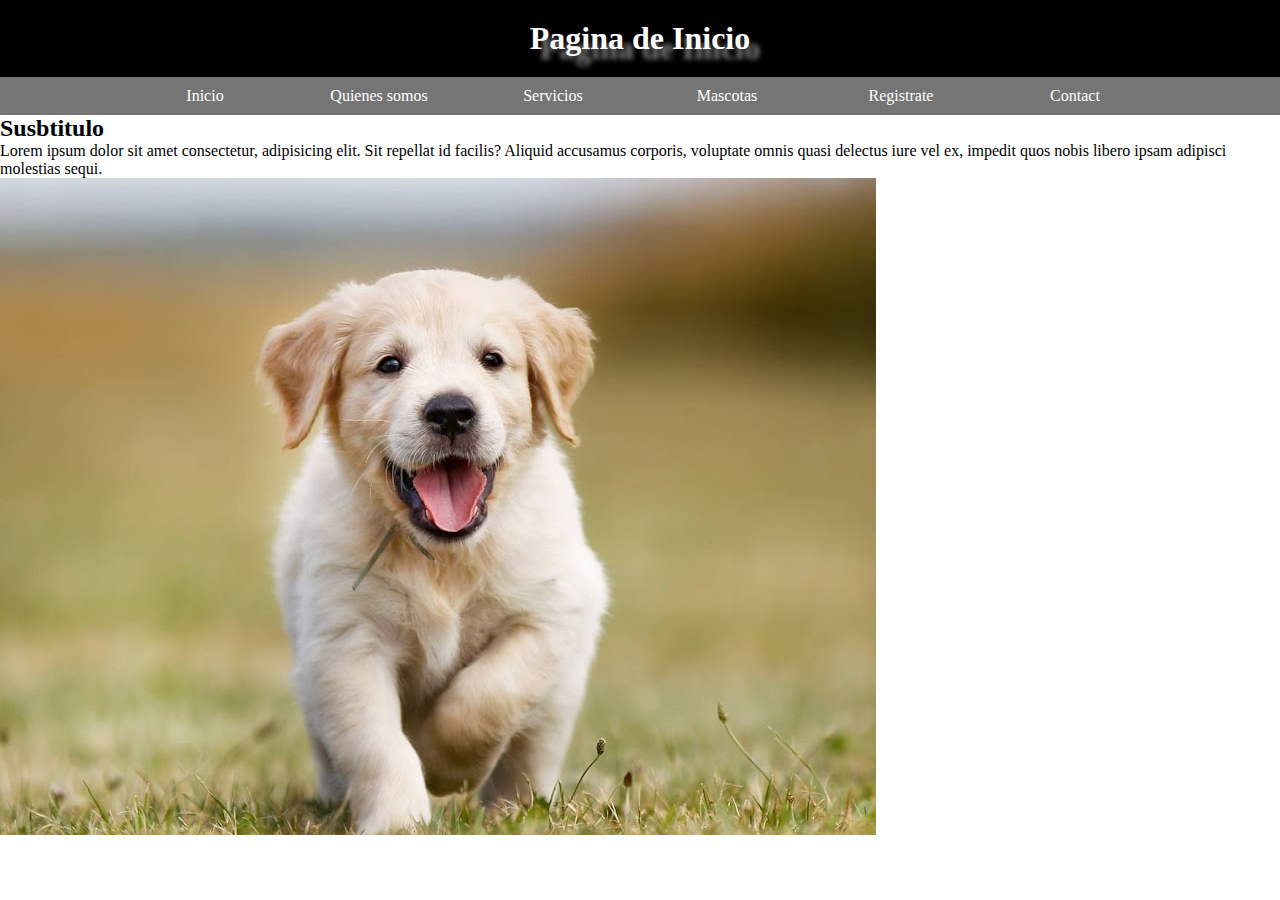
<file: Semana_14/index.html>
<!DOCTYPE html>
<html lang="en">

<head>
    <meta charset="UTF-8">
    <meta name="viewport" content="width=device-width, initial-scale=1.0">
    <title>Plantilla</title>
    <link rel="stylesheet" href="proyecto.css">
</head>

<body>
    <header>
        <h1>Pagina de Inicio</h1>
    </header>
    <nav>
        <ul>
            <li><a href="">Inicio</a></li>
            <li><a href="">Quienes somos</a></li>
            <li><a href="">Servicios</a></li>
            <li><a href="">Mascotas</a></li>
            <li><a href="">Registrate</a></li>
            <li><a href="">Contact</a></li>
        </ul>
    </nav>
    <main class="contenido">
        <section class="secciones">
            <article class="articulo">
                <div>
                    <h2>Susbtitulo</h2>
                    <p>
                        Lorem ipsum dolor sit amet consectetur, adipisicing elit. Sit repellat id facilis? Aliquid
                        accusamus corporis, voluptate omnis quasi delectus iure vel ex, impedit quos nobis libero ipsam
                        adipisci molestias sequi.
                    </p>
                </div>
                <div>
                    <img src="imagenes/perro.jpg" alt="perro">
                </div>
            </article>
            <!---->
        </section>
        <aside class="menu-secundario">

        </aside>
    </main>
</body>

</html>
</file>
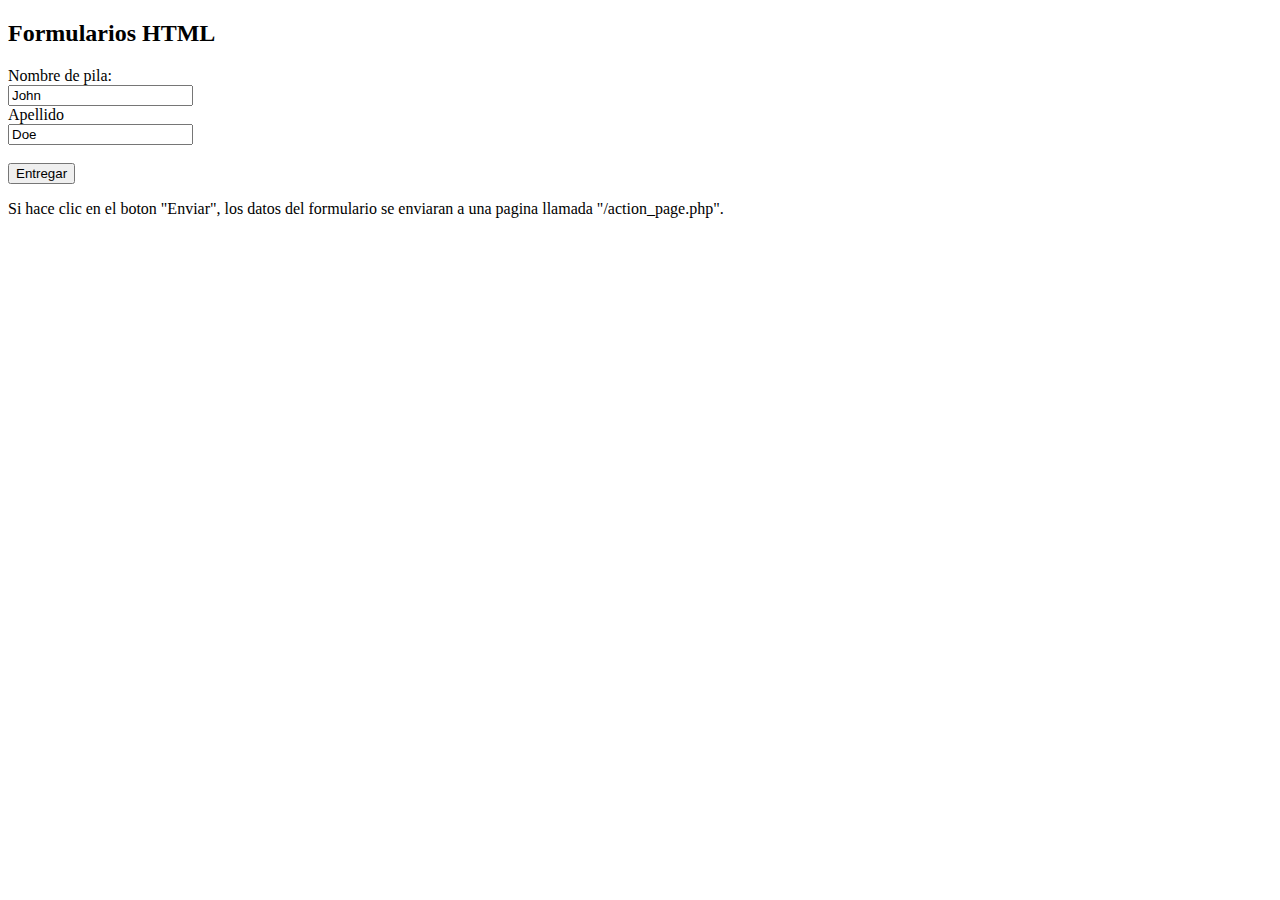
<file: Semana_14/ejemplo01.html>
<!DOCTYPE html>
<html lang="en">

<head>
    <meta charset="UTF-8">
    <meta name="viewport" content="width=device-width, initial-scale=1.0">
    <title>Formulario HTML</title>
</head>

<body>
    <h2>Formularios HTML</h2>
    <form action="/action_page.php">
        <label for="fname">Nombre de pila:</label><br>
        <input type="text" id="fname" name="fname" value="John"><br>
        <label for="lname">Apellido</label><br>
        <input type="text" id="lname" name="lname" value="Doe"><br><br>
        <input type="submit" value="Entregar">
    </form>
    <p>
        Si hace clic en el boton "Enviar", los datos del formulario se enviaran a una pagina llamada "/action_page.php".
    </p>
</body>

</html>
</file>
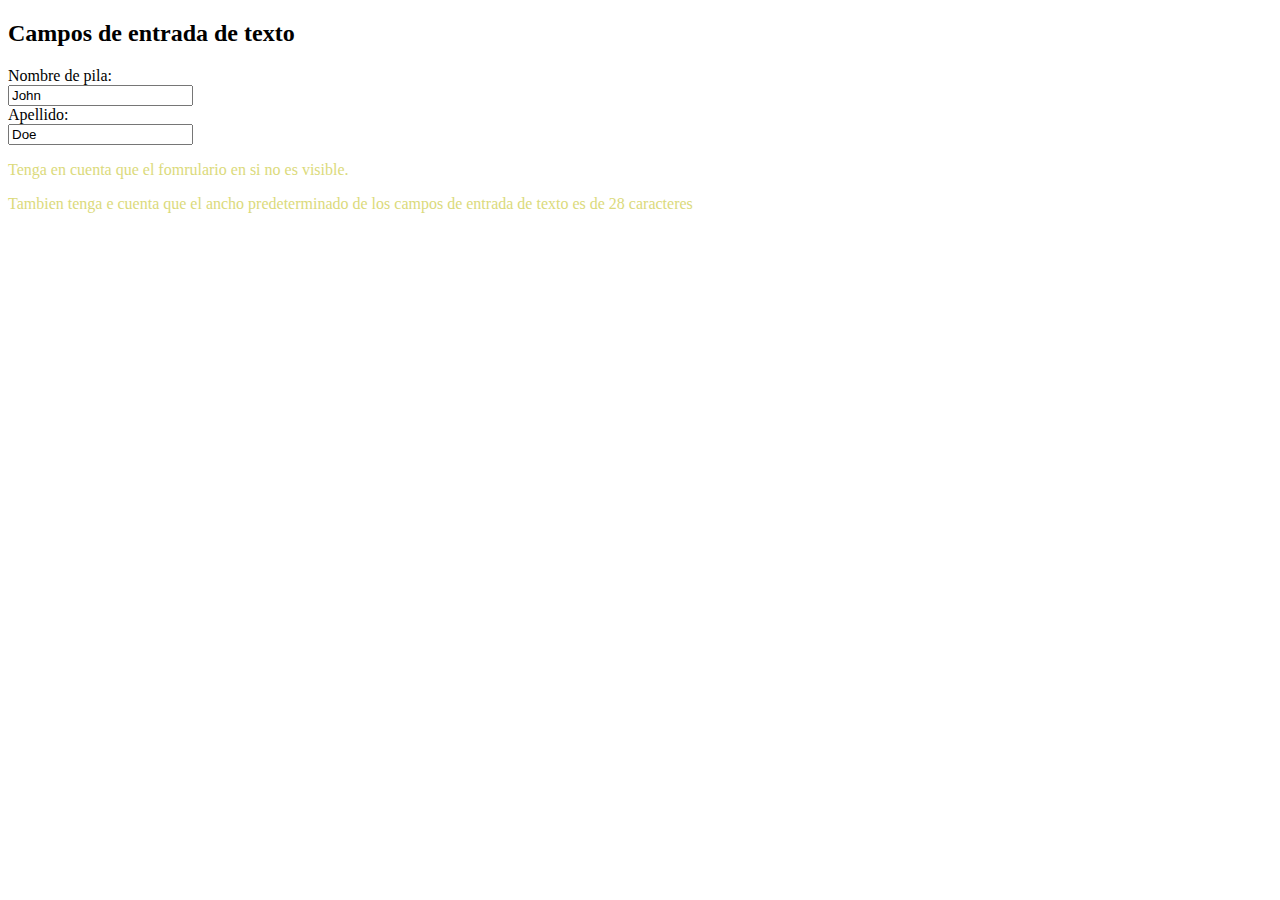
<file: Semana_14/ejemplo02.html>
<!DOCTYPE html>
<html lang="en">

<head>
    <meta charset="UTF-8">
    <meta name="viewport" content="width=device-width, initial-scale=1.0">
    <title>Formularios</title>
</head>

<body>
    <h2>Campos de entrada de texto</h2>

    <form>
        <label for="fname">Nombre de pila:</label><br>
        <input type="text" id="fname" name="fname" value="John"><br>
        <label for="lname">Apellido:</label><br>
        <input type="text" id="lname" name="lname" value="Doe">
    </form>

    <p style="color:rgb(219, 218, 123)">Tenga en cuenta que el fomrulario en si no es visible.</p>

    <p style="color:rgb(219, 218, 123)">Tambien tenga e cuenta que el ancho predeterminado de los campos de entrada de texto es de 28 caracteres</p>


</body>

</html>
</file>
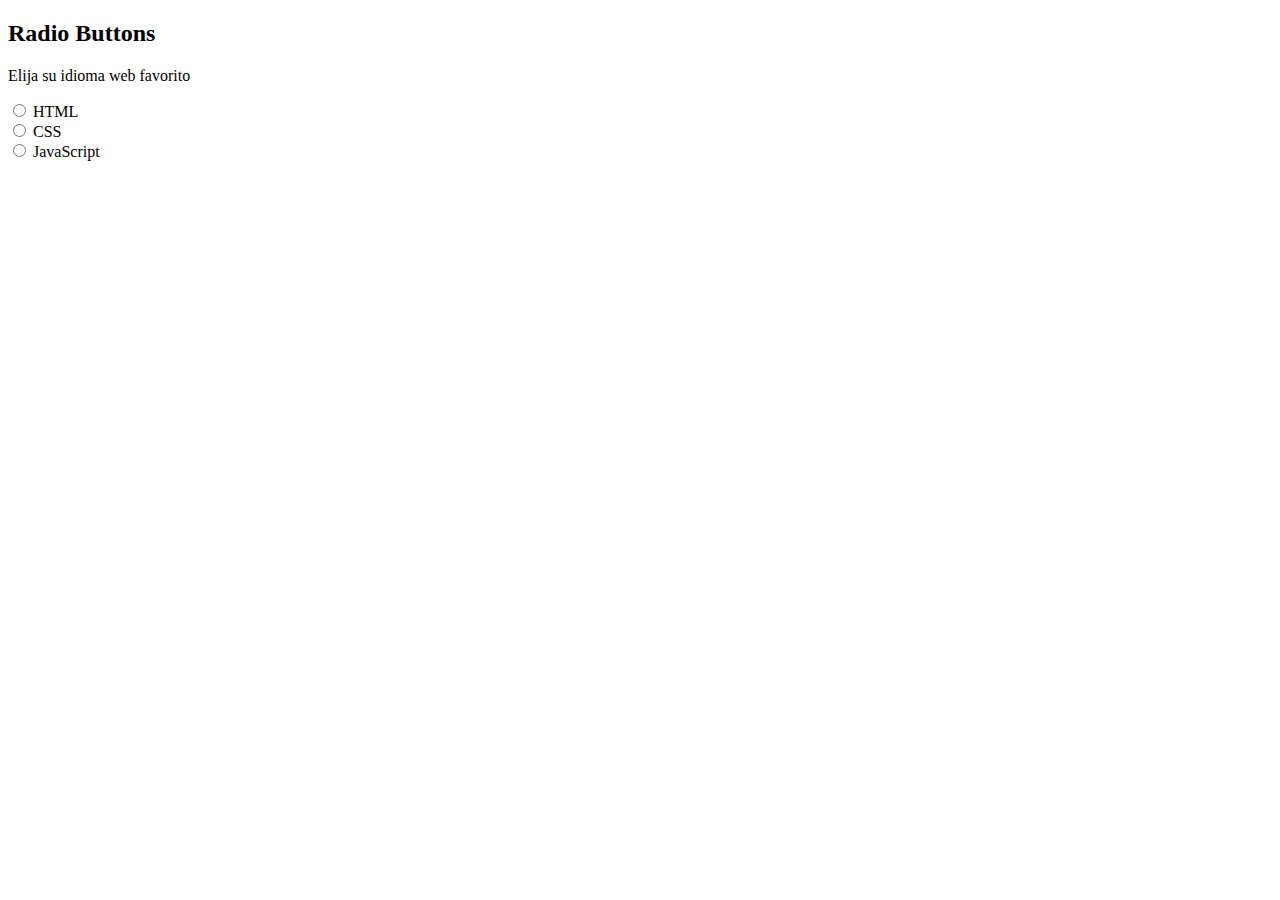
<file: Semana_14/ejemplo03.html>
<!DOCTYPE html>
<html lang="en">
<head>
    <meta charset="UTF-8">
    <meta name="viewport" content="width=device-width, initial-scale=1.0">
    <title>Document</title>
</head>
<body>
    <h2>Radio Buttons</h2>
    <p>Elija su idioma web favorito</p>

    <form>
        <input type="radio" id="html" name="fav_languaje" value="HTML">
        <label for="html">HTML</label><br>
        <input type="radio" id="css" name="fav_languaje" value="CSS">
        <label for="css">CSS</label><br>
        <input type="radio" id="javascript" name="fav_languaje" value="JavaScript">
        <label for="javascript">JavaScript</label>
    </form>
</body>
</html>
</file>
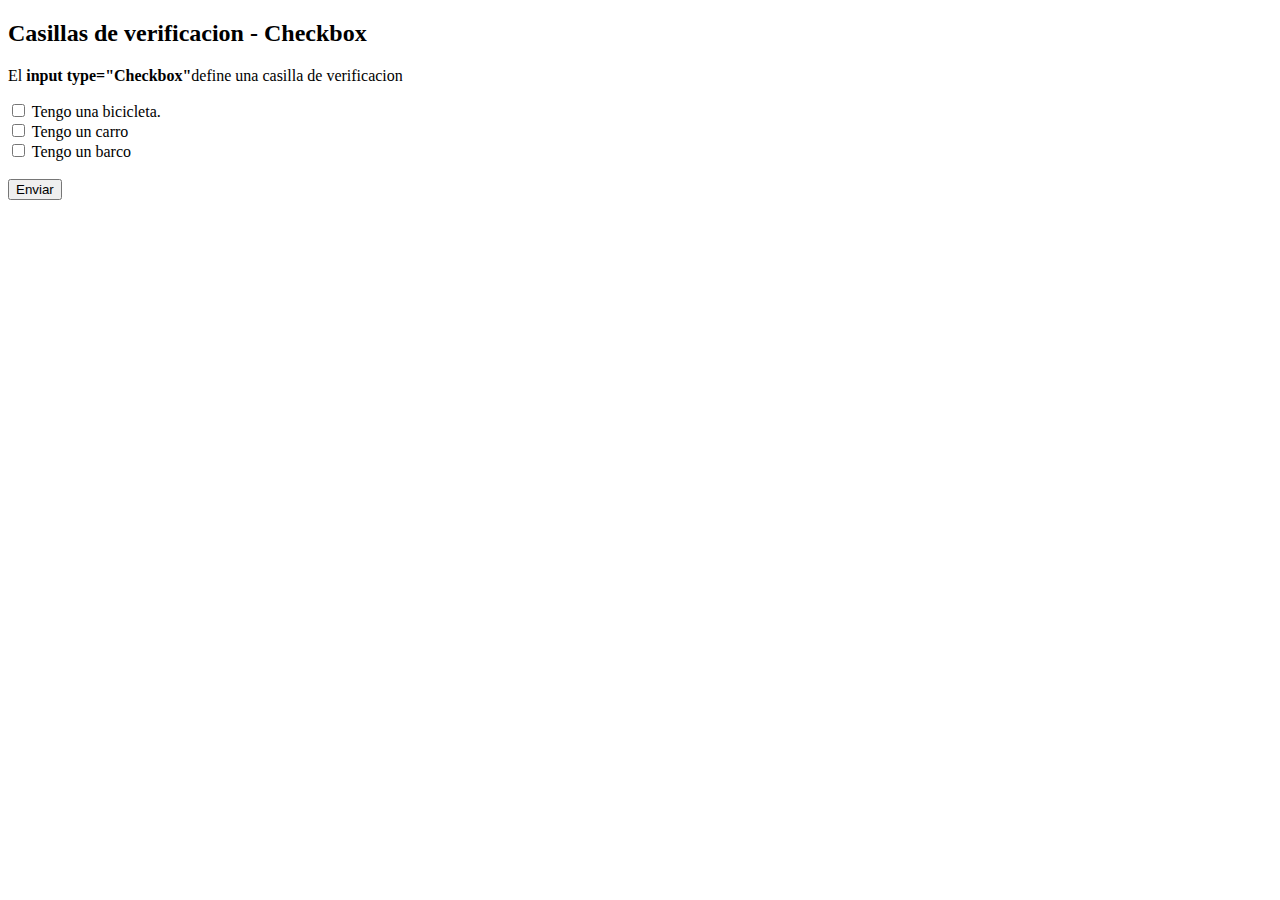
<file: Semana_14/ejemplo04.html>
<!DOCTYPE html>
<html lang="en">

<head>
    <meta charset="UTF-8">
    <meta name="viewport" content="width=device-width, initial-scale=1.0">
    <title>Formularios</title>
</head>

<body>
    <h2>Casillas de verificacion - Checkbox</h2>

    <p>El <strong>input type="Checkbox"</strong>define una casilla de verificacion</p>

    <form action="/action_page.php"></form>

    <input type="checkbox" id="vehicle1" name="vehicle1" value="Bike">
    <label for="vehicle1">Tengo una bicicleta.</label><br>
    <input type="checkbox" id="vehicle2" name="vehicle2" value="Car">
    <label for="vehicle2">Tengo un carro</label><br>
    <input type="checkbox" id="vehicle3" name="vehicle3" value="Boat">
    <label for="vehicle3">Tengo un barco</label><br><br>
    <input type="submit" value="Enviar">
</body>

</html>
</file>
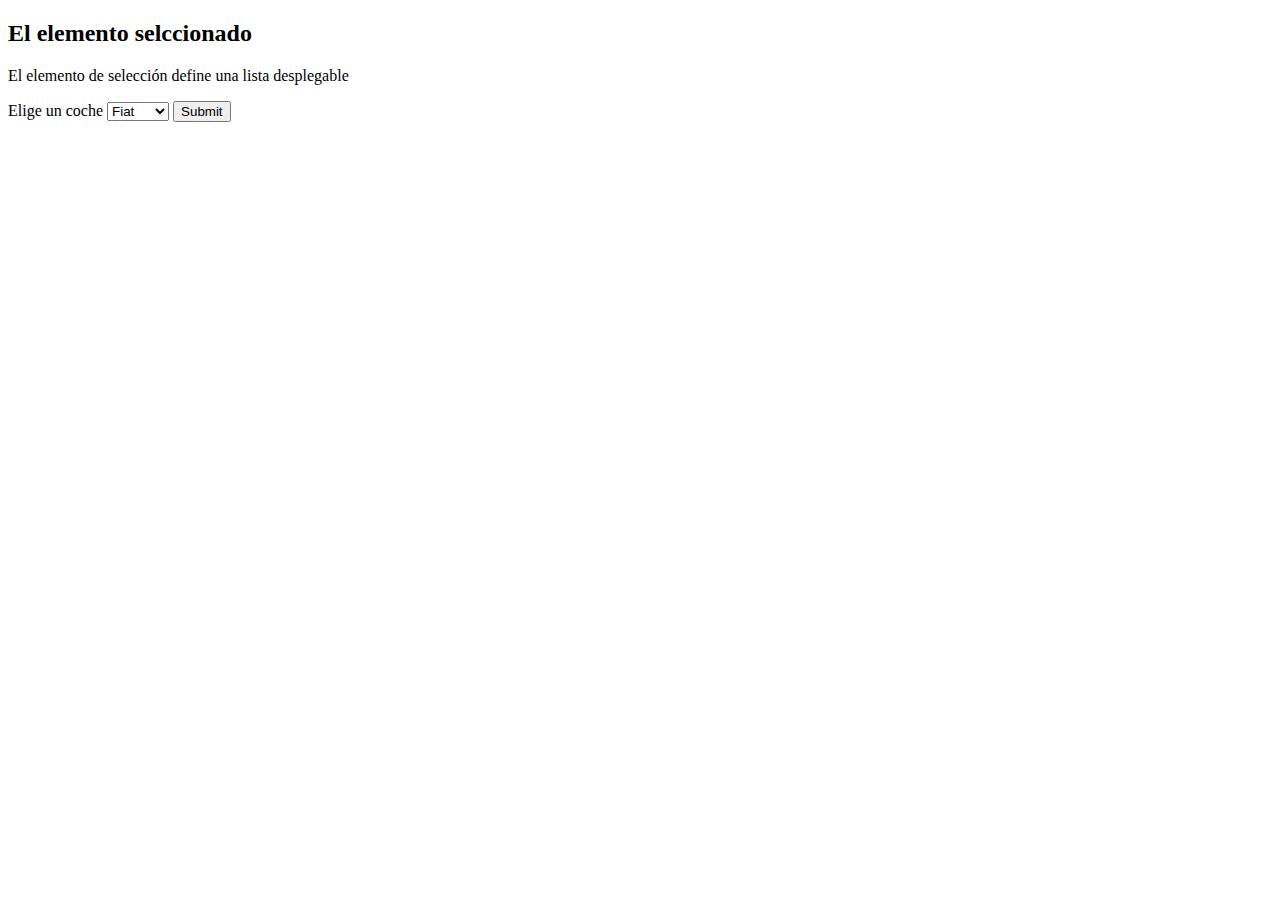
<file: Semana_14/ejemplo05.html>
<!DOCTYPE html>
<html lang="en">
<head>
    <meta charset="UTF-8">
    <meta name="viewport" content="width=device-width, initial-scale=1.0">
    <title>Formularios</title>
</head>
<body>
    <h2>El elemento selccionado</h2>

    <p>El elemento de selección define una lista desplegable</p>

    <form action="/action_page.php">
        <label for="cars">Elige un coche</label>
        <select name="cars" id="cars">
            <option value="Volvo">Volvo</option>
            <option value="Toyota">Toyota</option>
            <option value="Fiat" selected>Fiat</option>
            <option value="Audi">Audi</option>
        </select>
    
        <input type="submit">
    </form>
</body>
</html>
</file>
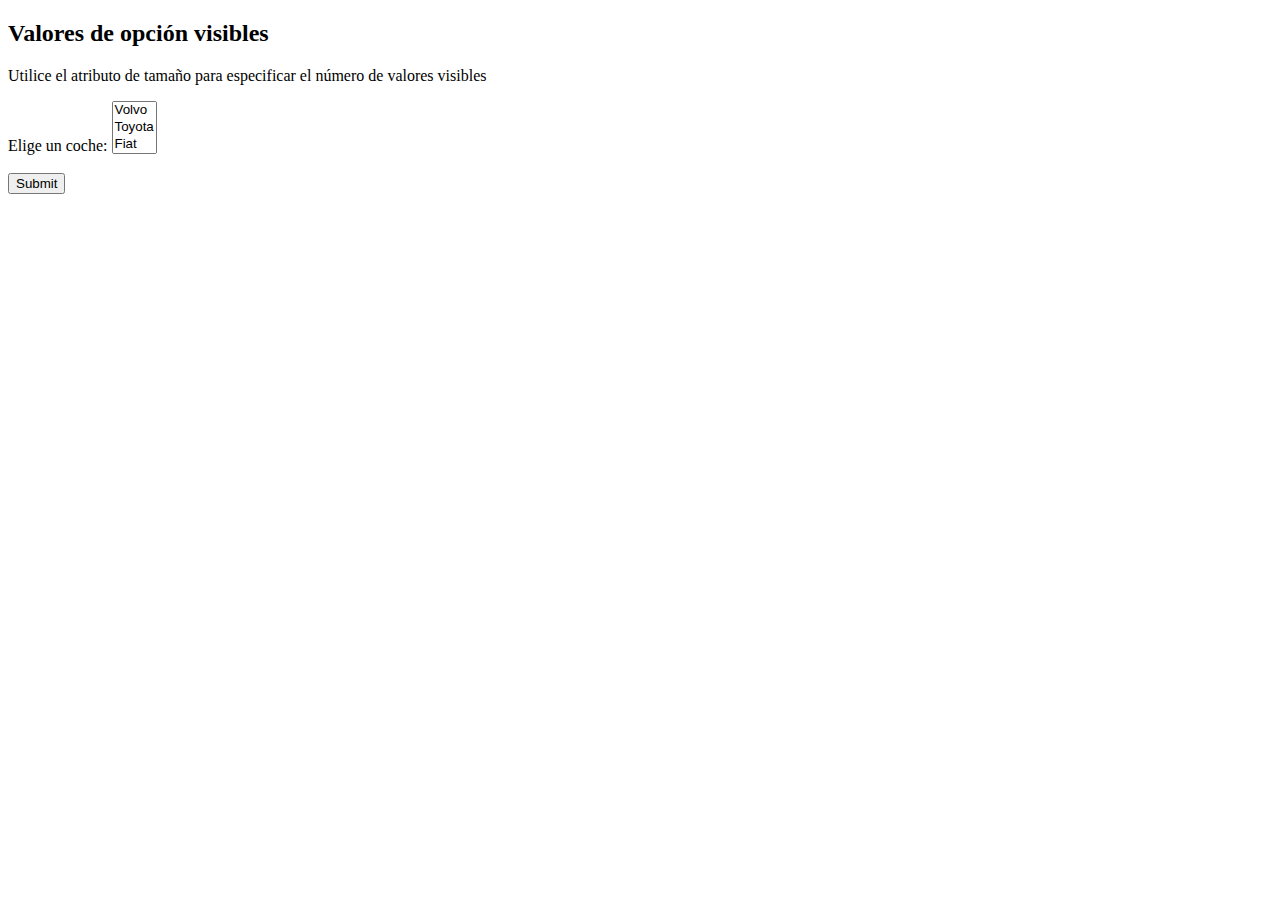
<file: Semana_14/ejemplo06.html>
<!DOCTYPE html>
<html lang="en">

<head>
    <meta charset="UTF-8">
    <meta name="viewport" content="width=device-width, initial-scale=1.0">
    <title>Formularios</title>
</head>

<body>
    <h2>Valores de opción visibles</h2>

    <p>Utilice el atributo de tamaño para especificar el número de valores visibles</p>

    <form action="/action_page.php">
        <label for="cars">Elige un coche:</label>
        <select name="cars" id="cars" size="3">
            <option value="Volvo">Volvo</option>
            <option value="Toyota">Toyota</option>
            <option value="Fiat">Fiat</option>
            <option value="Audi">Audi</option>
        </select>

        <br><br>
        <input type="submit">
    </form>
</body>

</html>
</file>
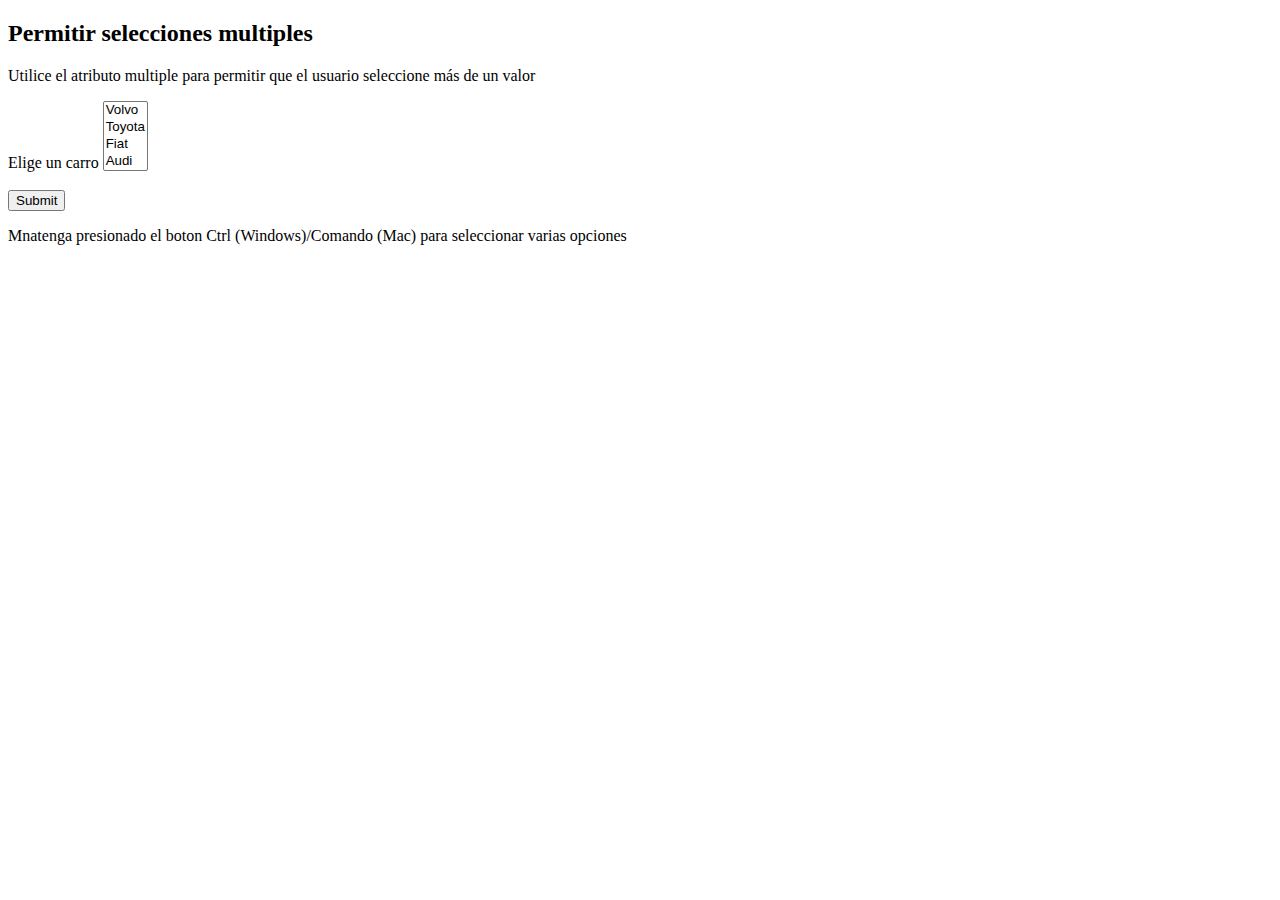
<file: Semana_14/ejemplo07.html>
<!DOCTYPE html>
<html lang="en">

<head>
    <meta charset="UTF-8">
    <meta name="viewport" content="width=device-width, initial-scale=1.0">
    <title>Formularios</title>
</head>

<body>
    <h2>Permitir selecciones multiples</h2>

    <p>Utilice el atributo multiple para permitir que el usuario seleccione más de un valor</p>

    <form action="/action_page.php">
        <label for="cars">Elige un carro</label>
        <select name="cars" id="cars" size="4" multiple>
            <option value="Volvo">Volvo</option>
            <option value="Toyota">Toyota</option>
            <option value="Fiat">Fiat</option>
            <option value="Audi">Audi</option>
        </select>

        <br><br>
        <input type="submit">
    </form>
    <p>Mnatenga presionado el boton Ctrl (Windows)/Comando (Mac) para seleccionar varias opciones</p>
</body>

</html>
</file>
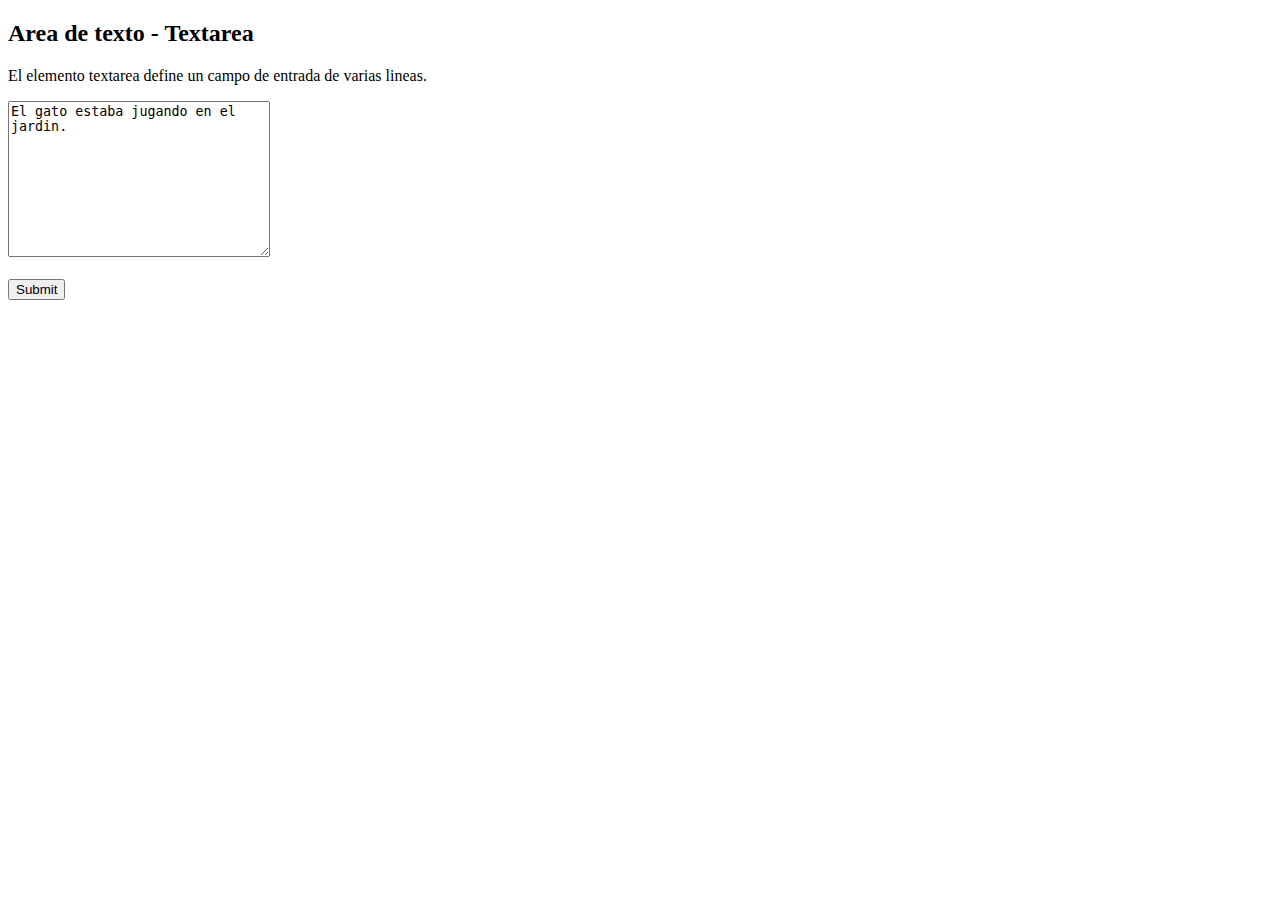
<file: Semana_14/ejemplo08.html>
<!DOCTYPE html>
<html lang="en">

<head>
    <meta charset="UTF-8">
    <meta name="viewport" content="width=device-width, initial-scale=1.0">
    <title>Formularios</title>
</head>

<body>
    <h2>Area de texto - Textarea</h2>

    <p>El elemento textarea define un campo de entrada de varias lineas.</p>

    <form action="/action_page.php">

        <textarea name="message" rows="10" cols="30">El gato estaba jugando en el jardin.</textarea>

        <br><br>
        <input type="submit">
    </form>
</body>

</html>
</file>
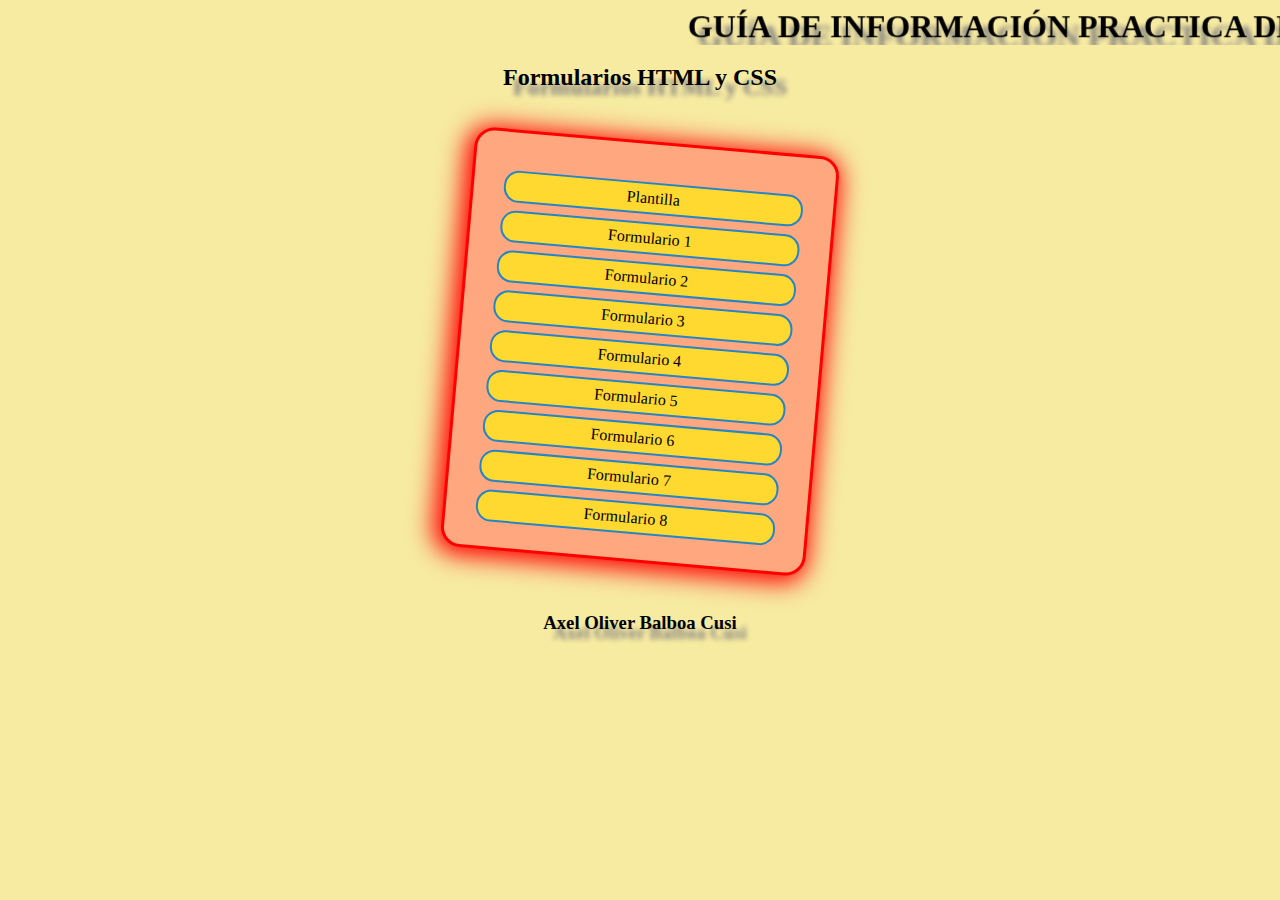
<file: Semana_14/menu.html>
<!DOCTYPE html>
<html lang="es">

<head>
    <meta charset="UTF-8">
    <meta name="viewport" content="width=device-width, initial-scale=1.0">
    <title>Actividad 13</title>
    <link rel="stylesheet" href="menu.css">
</head>

<body>
    <marquee direction="down" width="1300" height="60" behavior="alternate">
        <marquee behavior="alternate">
            <h1>GUÍA DE INFORMACIÓN PRACTICA DE HTML Y CSS</h1>
        </marquee>
    </marquee>
    <h2>Formularios HTML y CSS</h2>
    <ul>
        <li><a href="index.html" target="_blank">Plantilla</a></li>
        <li><a href="ejemplo01.html" target="_blank">Formulario 1</a></li>
        <li><a href="ejemplo02.html" target="_blank">Formulario 2</a></li>
        <li><a href="ejemplo03.html" target="_blank">Formulario 3</a></li>
        <li><a href="ejemplo04.html" target="_blank">Formulario 4</a></li>
        <li><a href="ejemplo05.html" target="_blank">Formulario 5</a></li>
        <li><a href="ejemplo06.html" target="_blank">Formulario 6</a></li>
        <li><a href="ejemplo07.html" target="_blank">Formulario 7</a></li>
        <li><a href="ejemplo08.html" target="_blank">Formulario 8</a></li>
    </ul>
    <h3>Axel Oliver Balboa Cusi</h3>

</body>

</html>
</file>
<file: Semana_14/proyecto.css>
*{
    margin: 0;
    padding: 0;
}
header h1{
    text-align: center;
    background-color: black;
    color: white;
    padding: 20px;
    text-shadow: 10px 10px 5px grey;
}
nav ul{
    list-style-type: none;
    text-align: center;
    width: 100%;
    background-color: #757575;
}
nav li{
    display: inline-flex; 
}
a{
    text-decoration: none;
    color: white;
    padding: 10px;
    width: 150px;
    transition-duration: 1000ms;
    transition-property: all;
}
a:hover{
    background-color: white;
    color: #757575;
    text-transform: uppercase;
    opacity: 0.8;
}
</file>
<file: Semana_14/menu.css>
* {
    margin: 0;
    padding: 0;
}
body{
    background-color:rgb(247, 234, 161);
}
h1{
    text-align: center;
    text-shadow: 10px 10px 5px grey;
}
h2{
    text-align: center;
    text-shadow: 10px 10px 5px grey;
}
h3{
    text-align: center;
    text-shadow: 10px 10px 5px grey;
}
ul {
    list-style-type: none;
    background-color: rgb(255, 168, 127);
    border: 3px solid red;
    box-shadow: -3px 3px 25px 5px red;
    width: 300px;
    height: 355px;
    margin:50px auto;
    padding: 30px;
    border-radius: 20px;
    transform: rotate(5deg);

}
li{
    text-align: center;
    border: 2px solid rgb(40, 133, 196);
    margin:8px auto;
    padding: 5px;
    border-radius: 15px;
    background-color:rgb(255, 217, 47);
    
}

 ul :hover {
    background-color: blue;
    color: white;
}

a{
    color: black;
    text-decoration: none; 
}
</file>
